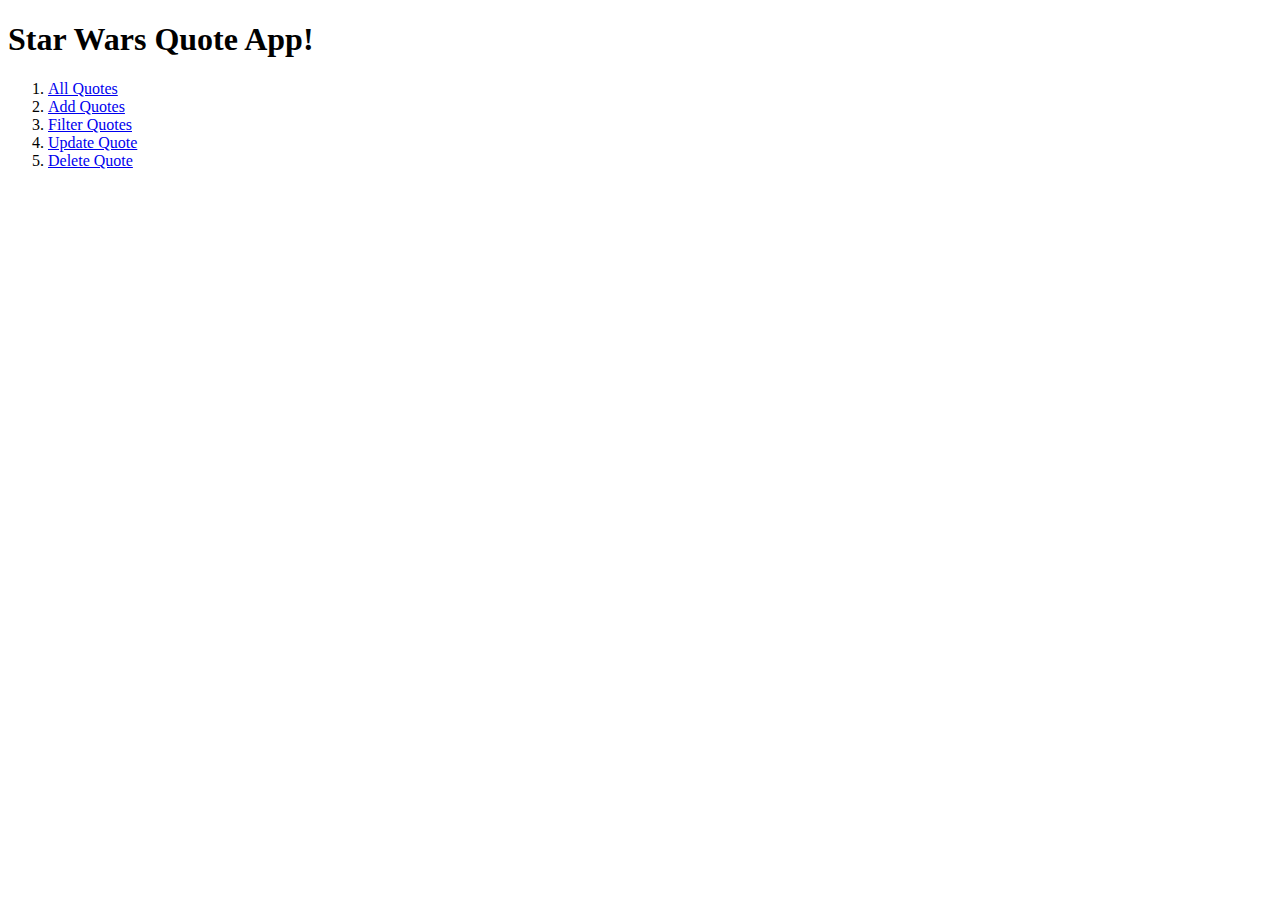
<file: lab15/public/index.html>
<!DOCTYPE html>
<html>
<head>
  <title>App Index</title>
</head>
<body>
  <h1>Star Wars Quote App!</h1>
  <ol>
    <li><a href="/all">All Quotes</a></li>
    <li><a href="/add.html">Add Quotes</a></li>
    <li><a href="/filter.html">Filter Quotes</a></li>
    <li><a href="/update.html">Update Quote</a></li>
    <li><a href="/delete.html">Delete Quote</a></li>
  </ol>
</body>
</html>
</file>
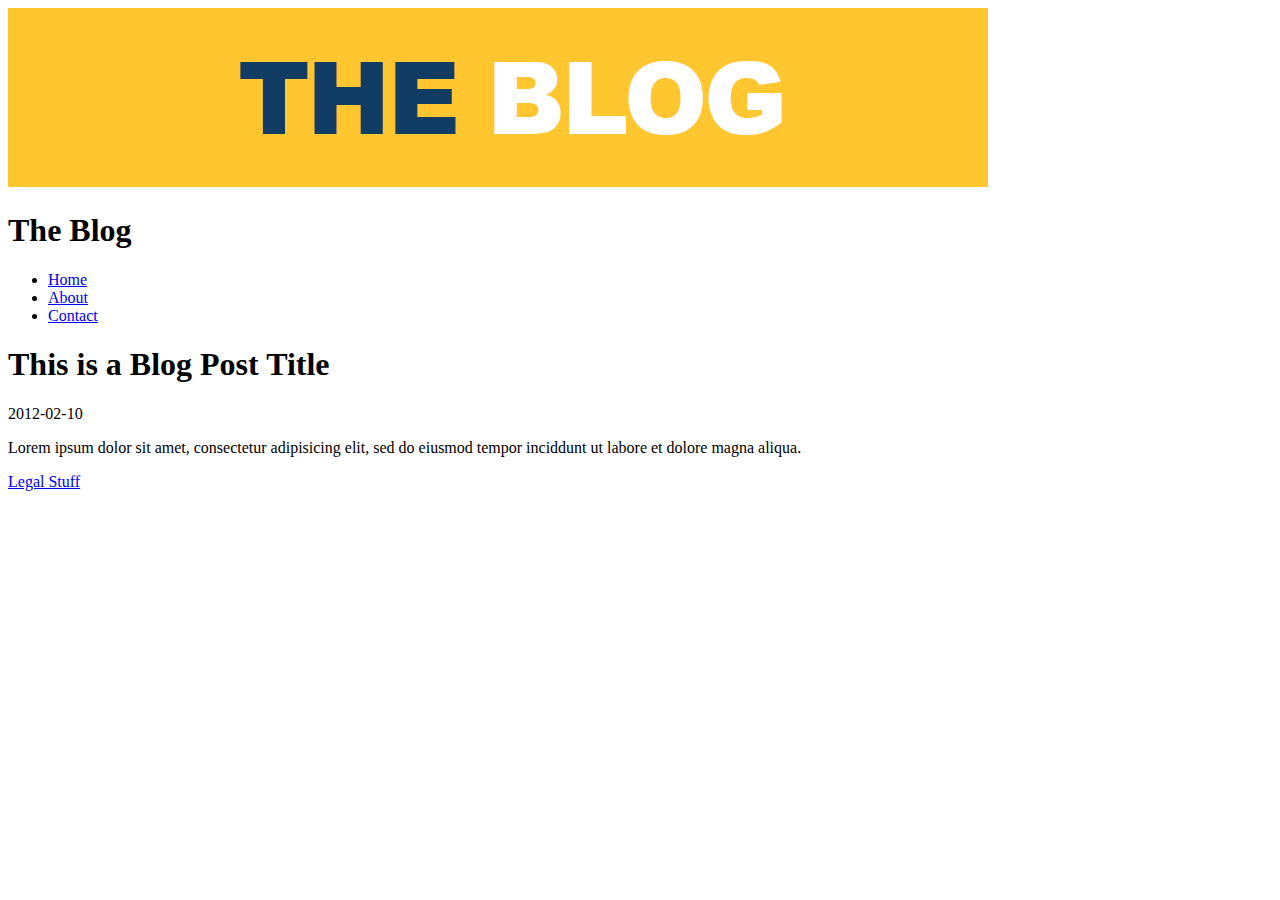
<file: lab2/blog.html>
<!DOCTYPE html>
<html>
  <head>
    <meta charset="utf-8">
    <title>The Blog</title>
  </head>
  <body>
    <div id="HeaderDiv">
     <header id="PageHeader">
        <img src="the-blog.jpg" id="SiteLogo" />
        <h1 id="SiteTitle">The Blog</h1>
      </header>
    </div>

    <nav id="SiteNavigation">
      <ul>
        <li><a href="#">Home</a></li>
        <li><a href="#">About</a></li>
        <li><a href="#">Contact</a></li>
      </ul>
    </nav>

    <section id="PageContent">
      <article class="BlogPost">

        <header>
          <h1 class="BlogPostTitle"> This is a Blog Post Title</h1>
          <time class="BlogPostDate" pubdate="pubdate">2012-02-10</time>
        </header>

        <div class="BlogPostContent">
          <p>Lorem ipsum dolor sit amet, consectetur adipisicing elit, sed do eiusmod tempor inciddunt ut labore et dolore magna aliqua. </p>
        </div>
      </article>
    </section>

    <footer id="PageFooter">
      <a href="#">Legal Stuff</a>
    </footer>


  </body>
</html>
</file>
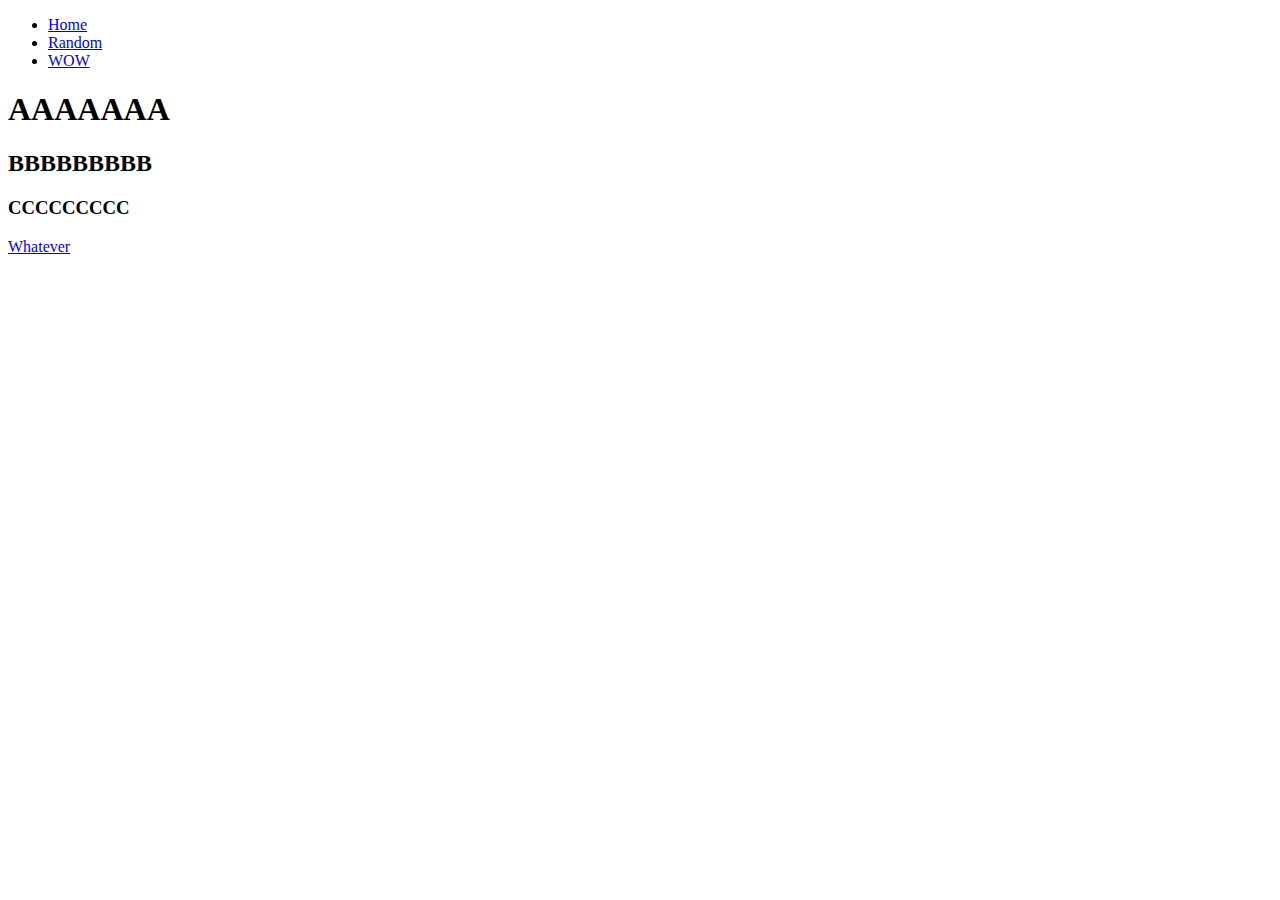
<file: testing/firstpage.html>
<!DOCTYPE html>
<html>
  <head>
    <meta charset="utf-8">
    <meta name="description" content="Page description">
    <meta name="keywords" content="HTML, CSS, XML, JavaScript">
    <meta name="author" content="Connor Forsyth">
    <title>Generic Web Page</title>
  </head>
  <body>
    <nav id="SiteNavBar">
      <ul>
        <li><a href="#">Home</a></li>
        <li><a href="#">Random</a></li>
        <li><a href="#">WOW</a></li>
      </ul>
    </nav>

<h1 class="classTest">AAAAAAA</h1>
<h2 class="classTest">BBBBBBBBB</h2>
<h3 class="classTest">CCCCCCCCC</h3>

    <footer>
      <a href="#">Whatever</a>
    </footer>

  </body>
</html>
</file>
